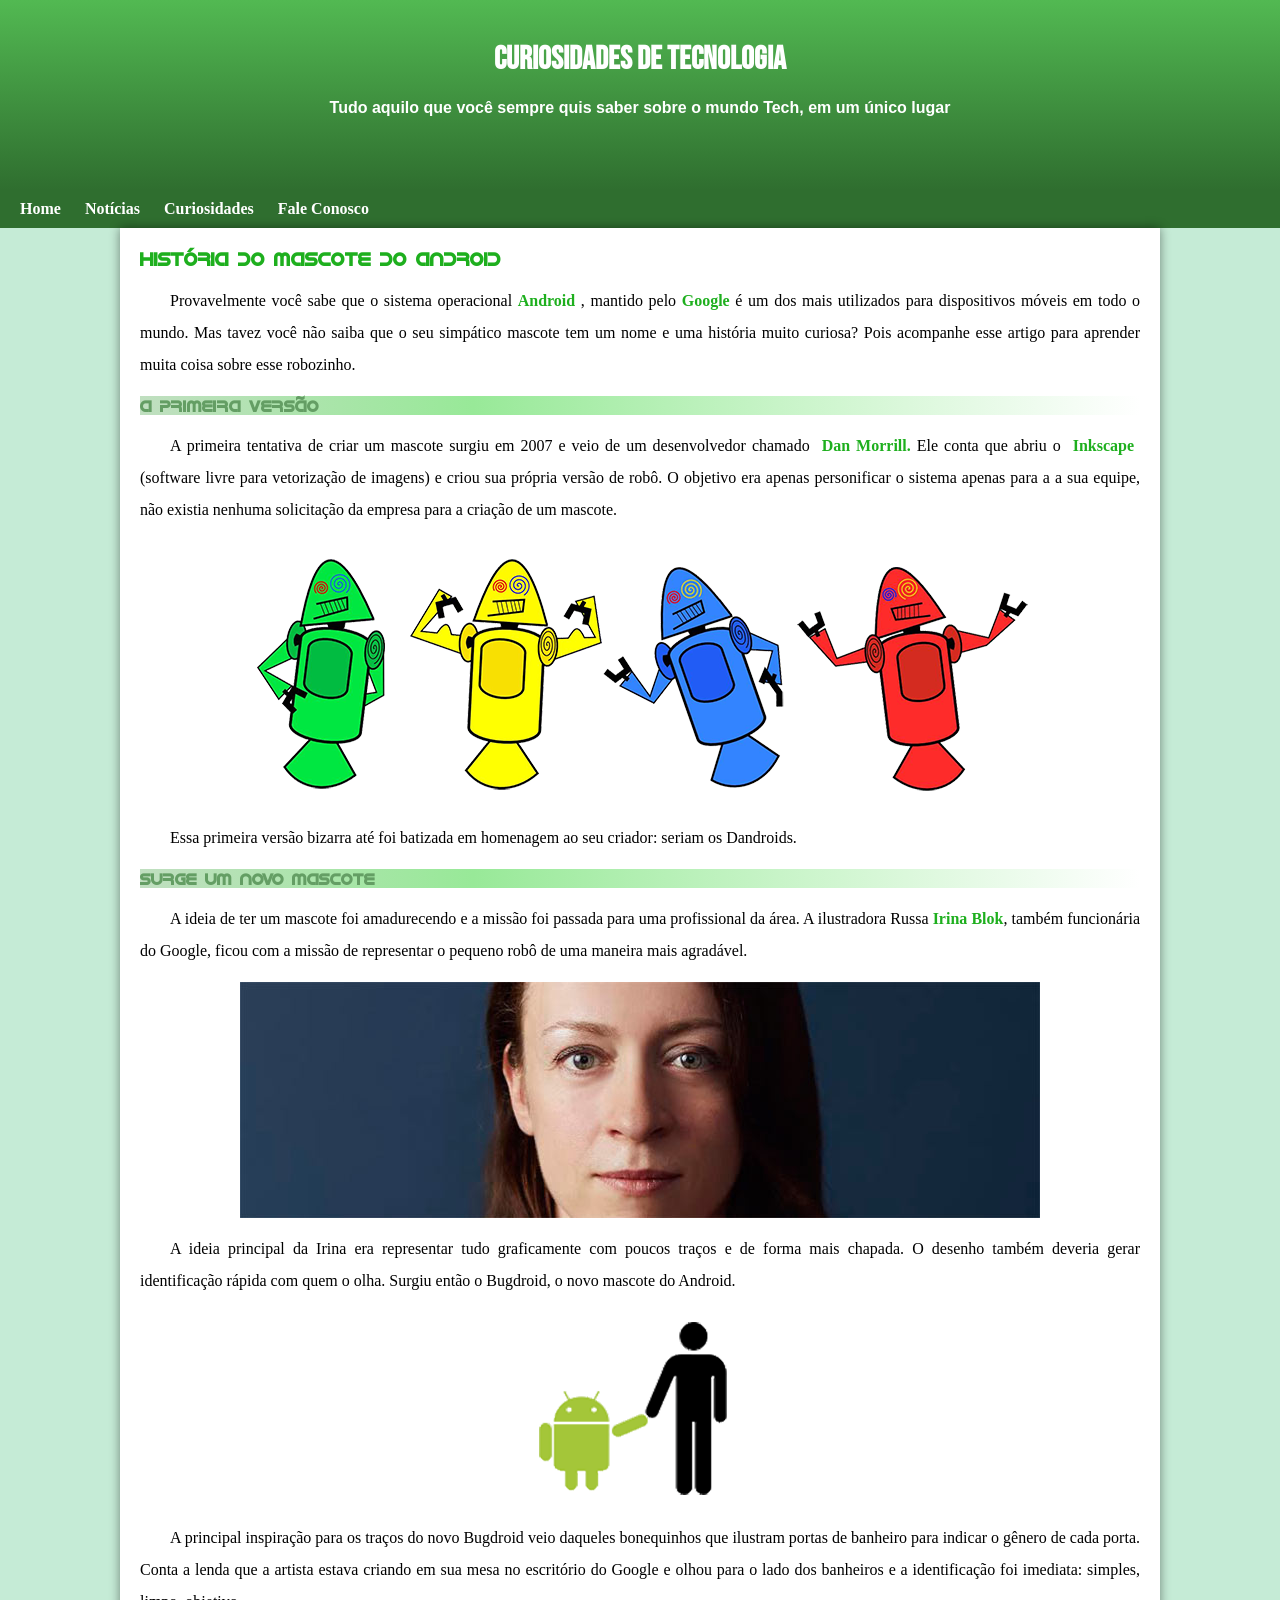
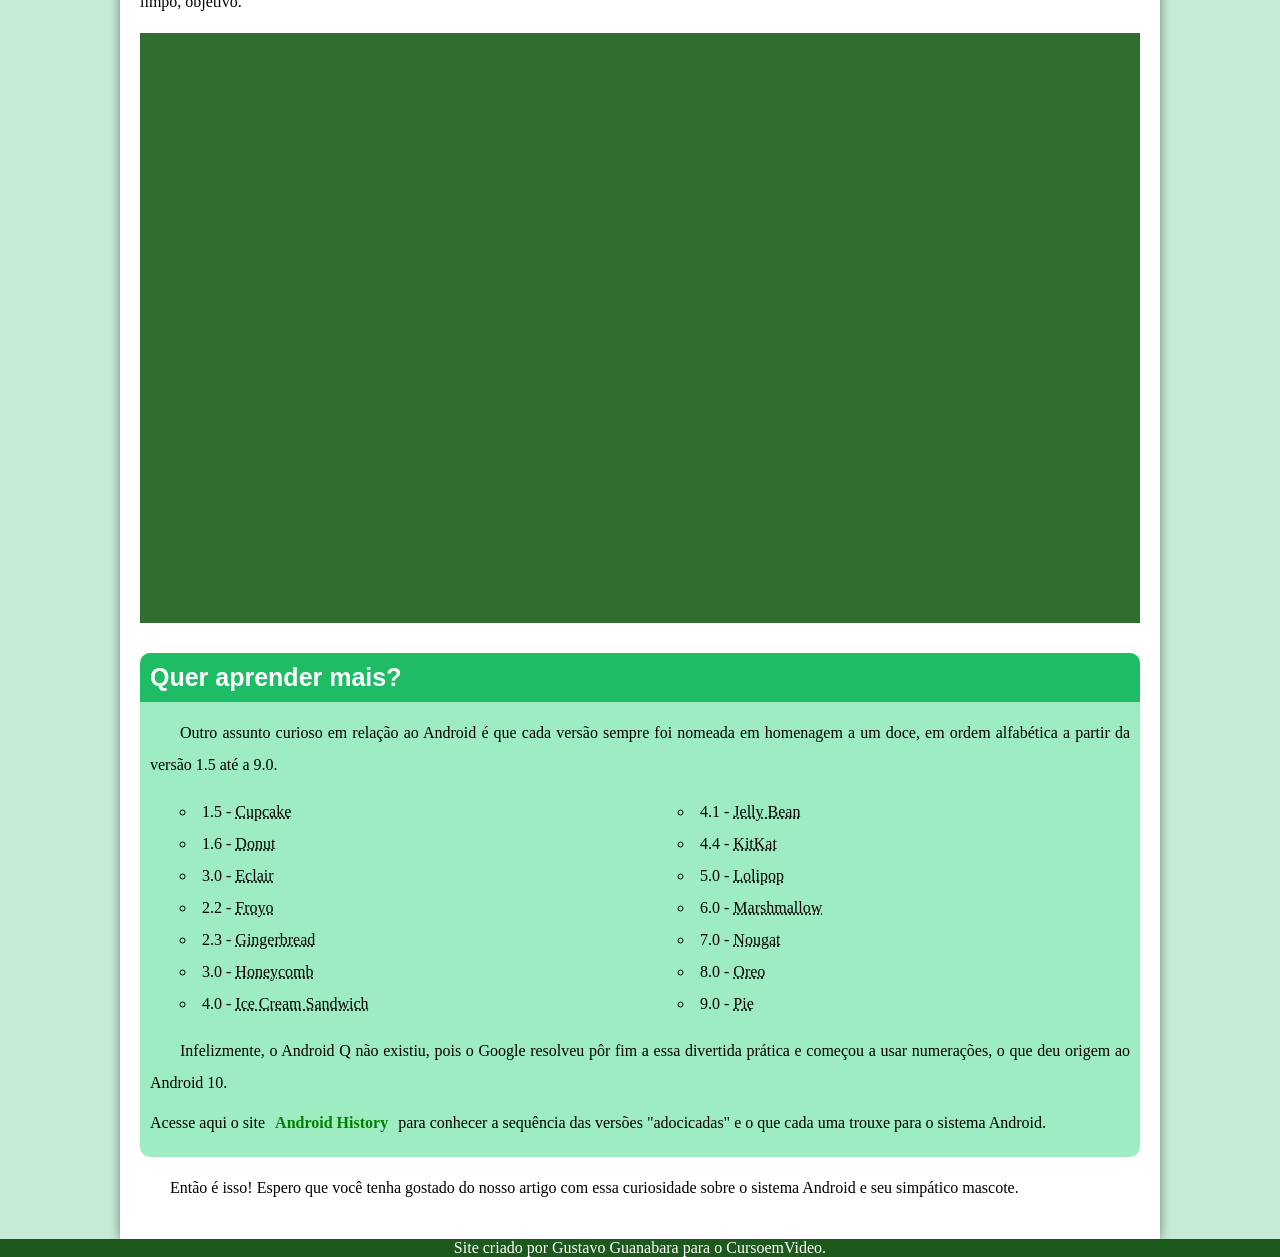
<file: index.html>
<!DOCTYPE html>
<html lang="pt-br">
<head>
    <meta charset="UTF-8">
    <meta name="viewport" content="width=device-width, initial-scale=1.0">
    <title> Como surgiu o mascote do Andoid</title>
<link rel="shortcut icon" href="imagens/favicon.ico" type="image/x-icon">
    <link rel="stylesheet" href="style.css">

</head>
<body>
    <header>
        <h1>Curiosidades de tecnologia</h1>
        <h2>Tudo aquilo que você sempre quis saber sobre o mundo Tech, em um único lugar</h2>
    </header>
    <nav>
            <a href="#">Home</a>
            <a href="#">Notícias</a>
            <a href="#">Curiosidades</a>
            <a href="#">Fale Conosco</a>  
     </nav>
    <main>
    <section>
        <h3>História do Mascote do Android</h3>
        <p>Provavelmente você sabe que o sistema operacional <strong>Android</strong> , mantido pelo <strong>Google</strong>  é um dos mais utilizados para dispositivos móveis em todo o mundo. Mas tavez você não saiba que o seu simpático mascote tem um nome e uma história muito curiosa? Pois acompanhe esse artigo para aprender muita coisa sobre esse robozinho.</p>
        <h4>A primeira versão</h4>
        <p>A primeira tentativa de criar um mascote surgiu em 2007 e veio de um desenvolvedor chamado <a href="https://androidcommunity.com/dan-morrill-shows-us-the-android-mascot-that-almost-was-20130103/" target="_blank">Dan Morrill.</a>Ele conta que abriu o <a href="https://inkscape.org/pt-br/" target="_blank">Inkscape</a> (software livre para vetorização de imagens) e criou sua própria versão de robô. O objetivo era apenas personificar o sistema apenas para a a sua equipe, não existia nenhuma solicitação da empresa para a criação de um mascote.</p>
        <picture class="resp">
            <source media="(max-width:500px)" srcset="imagens/dan-droids-pq.png" type="image/png">
            <img src="imagens/dan-droids.png" alt="imagem flexível">
            
        </picture>
        <p>Essa primeira versão bizarra até foi batizada em homenagem ao seu criador: seriam os Dandroids.</p>
        <h4>Surge um novo mascote</h4>
        <p>A ideia de ter um mascote foi amadurecendo e a missão foi passada para uma profissional da área. A ilustradora Russa <strong>Irina Blok</strong>, também funcionária do Google, ficou com a missão de representar o pequeno robô de uma maneira mais agradável.    </p>
        <picture class="resp">
            <source media="(max-width:500px)" srcset="imagens/irina-blok-pq.jpg" type="image/jpg">
            <img src="imagens/irina-blok.jpg" alt="imagem flexível">
        </picture>
        <p>A ideia principal da Irina era representar tudo graficamente com poucos traços e de forma mais chapada. O desenho também deveria gerar identificação rápida com quem o olha. Surgiu então o Bugdroid, o novo mascote do Android.</p>
        <picture>
            <img src="imagens/bugdroid.png" alt="bugdroid">     
        </picture>
        <p>A principal inspiração para os traços do novo Bugdroid veio daqueles bonequinhos que ilustram portas de banheiro para indicar o gênero de cada porta. Conta a lenda que a artista estava criando em sua mesa no escritório do Google e olhou para o lado dos banheiros e a identificação foi imediata: simples, limpo, objetivo.
        </p>
        <div class="video"><iframe width="560" height="315" src="https://www.youtube.com/embed/l2UDgpLz20M?si=NIPFOI85NmBvDEFs" title="YouTube video player" frameborder="0" allow="accelerometer; autoplay; clipboard-write; encrypted-media; gyroscope; picture-in-picture; web-share" referrerpolicy="strict-origin-when-cross-origin" allowfullscreen></iframe>
        </div>
        

    <article>
        <h5>Quer aprender mais?</h5>
        <p>Outro assunto curioso em relação ao Android é que cada versão sempre foi nomeada em homenagem a um doce, em ordem alfabética a partir da versão 1.5 até a 9.0.       </p>
        <ul>
            <li>1.5 - <abbr title="Bolo de copo">Cupcake</abbr></li>
            <li>1.6 - <abbr title="Rosquinha">Donut</abbr></li>
            <li>3.0 - <abbr title="Bomba de chocolate">Eclair</abbr></li>
            <li>2.2 - <abbr title="Iogurte Congelado">Froyo</abbr></li>
            <li>2.3 - <abbr title="Biscoito de Gengibre">Gingerbread</abbr></li>
            <li>3.0 - <abbr title="Favo de Mel">Honeycomb</abbr></li>
            <li>4.0 - <abbr title="Sanduíche de Sorvete">Ice Cream Sandwich</abbr></li>
            <li>4.1 - <abbr title="Jujuba">Jelly Bean</abbr></li>
            <li>4.4 - <abbr title="Kitkat">KitKat</abbr></li>
            <li>5.0 - <abbr title="Pirulito">Lolipop</abbr></li>
            <li>6.0 - <abbr title="Mashmallow">Marshmallow</abbr></li>
            <li>7.0 - <abbr title="Torrone">Nougat</abbr></li>
            <li>8.0 - <abbr title="Oreo">Oreo</abbr></li>
            <li>9.0 - <abbr title="Torta">Pie</abbr></li>
        </ul>
        <p>Infelizmente, o Android Q não existiu, pois o Google resolveu pôr fim a essa divertida prática e começou a usar numerações, o que deu origem ao Android 10.

        </p>Acesse aqui o site <a href="https://en.wikipedia.org/wiki/Android_(operating_system)" target="_blank">Android History</a> para conhecer a sequência das versões "adocicadas" e o que cada uma trouxe para o sistema Android.</p>
    </article>
        <p>Então é isso! Espero que você tenha gostado do nosso artigo com essa curiosidade sobre o sistema Android e seu simpático mascote.</p>
    </section>

    </main>
    <footer>
        Site criado por Gustavo Guanabara para o CursoemVideo.
    </footer>
    
</body>
</html>
</file>
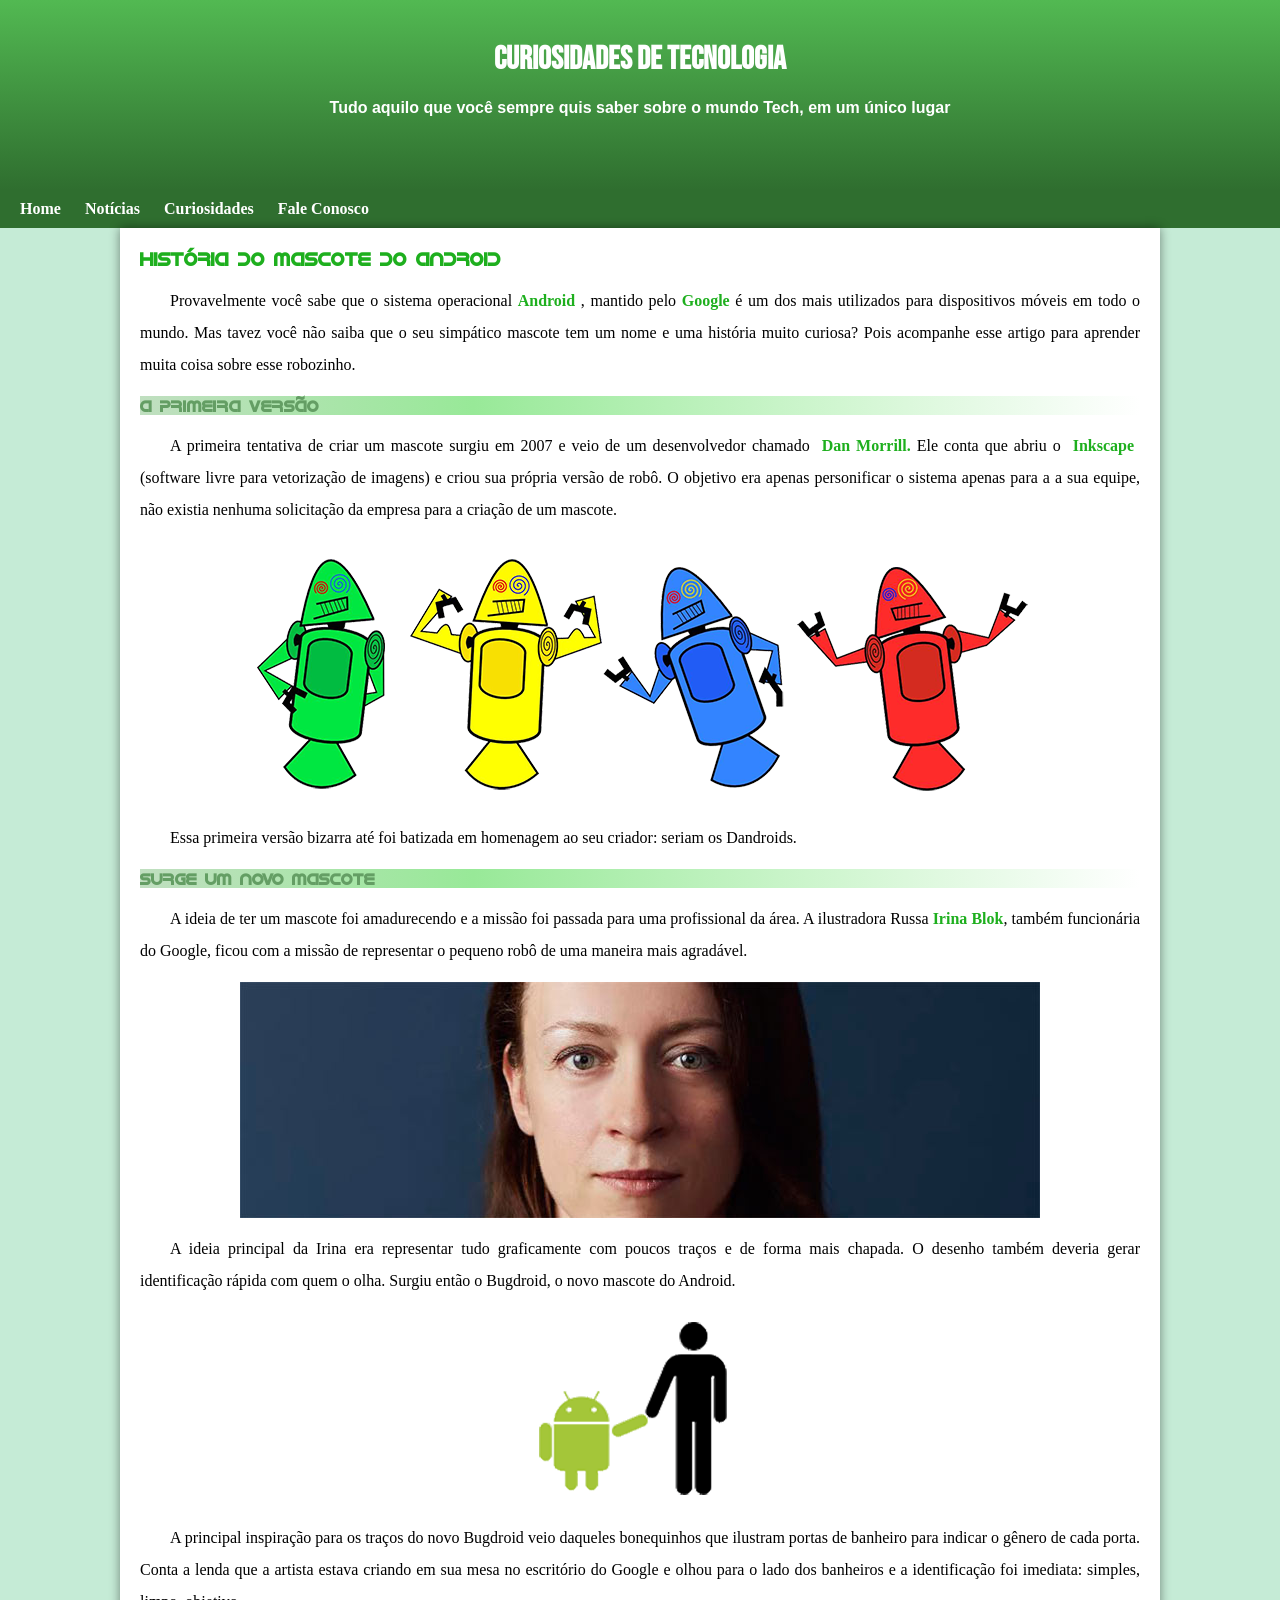
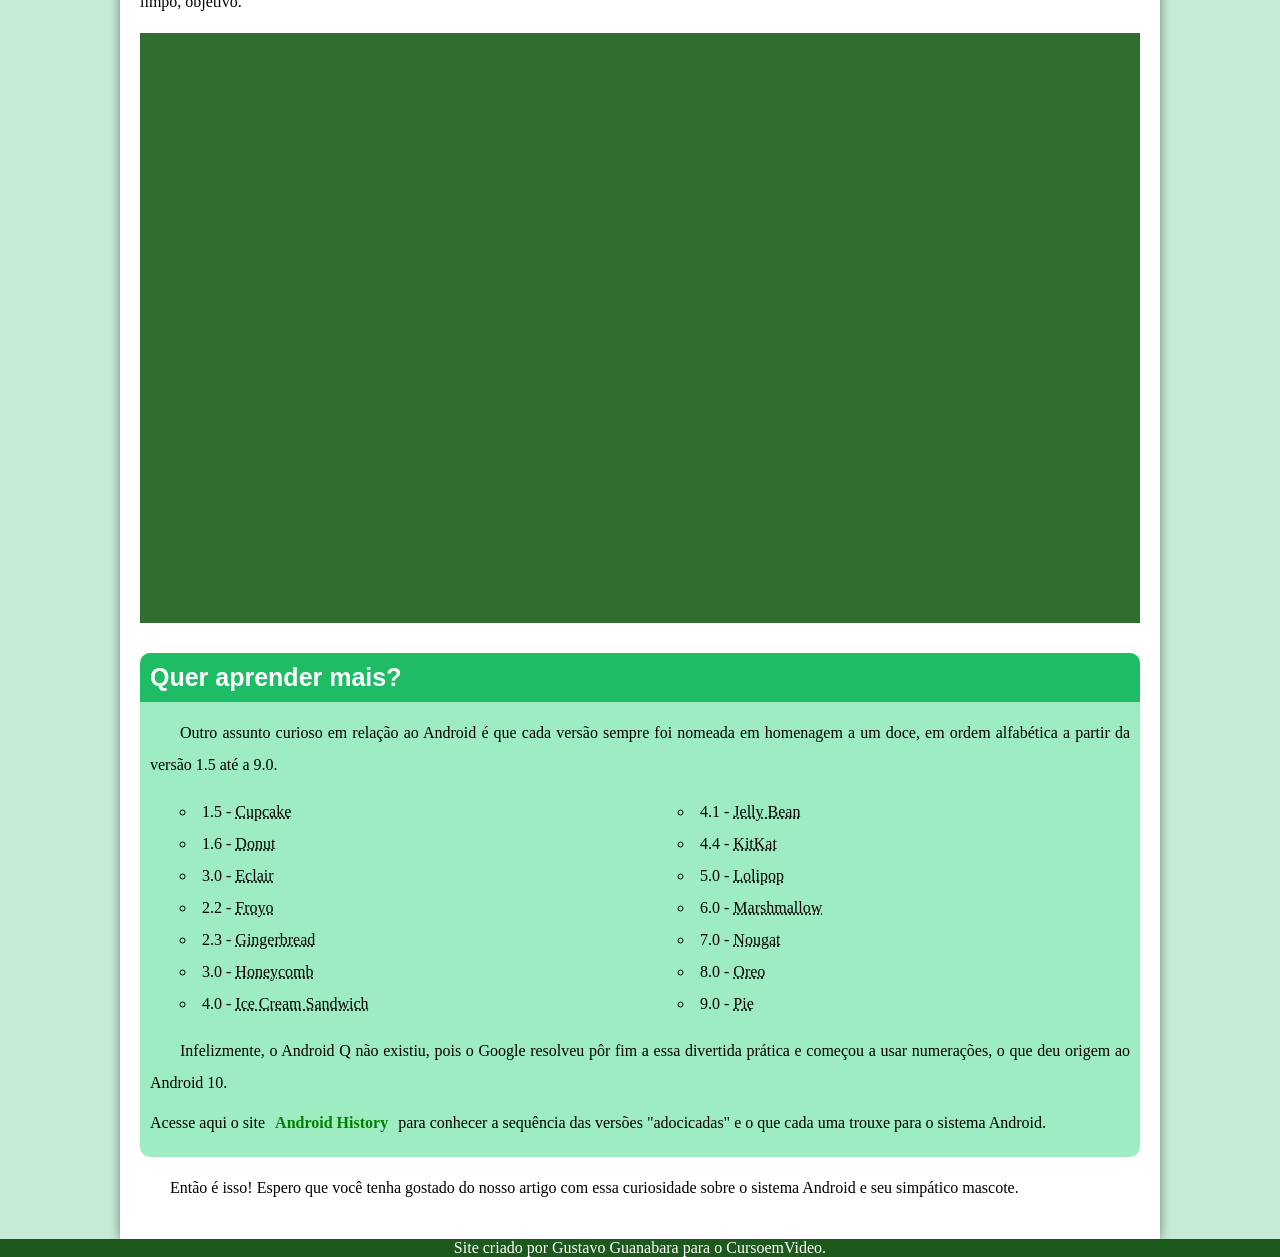
<file: index.html.html>
<!DOCTYPE html>
<html lang="pt-br">
<head>
    <meta charset="UTF-8">
    <meta name="viewport" content="width=device-width, initial-scale=1.0">
    <title> Como surgiu o mascote do Andoid</title>
<link rel="shortcut icon" href="imagens/favicon.ico" type="image/x-icon">
    <link rel="stylesheet" href="style.css">

</head>
<body>
    <header>
        <h1>Curiosidades de tecnologia</h1>
        <h2>Tudo aquilo que você sempre quis saber sobre o mundo Tech, em um único lugar</h2>
    </header>
    <nav>
            <a href="#">Home</a>
            <a href="#">Notícias</a>
            <a href="#">Curiosidades</a>
            <a href="#">Fale Conosco</a>  
     </nav>
    <main>
    <section>
        <h3>História do Mascote do Android</h3>
        <p>Provavelmente você sabe que o sistema operacional <strong>Android</strong> , mantido pelo <strong>Google</strong>  é um dos mais utilizados para dispositivos móveis em todo o mundo. Mas tavez você não saiba que o seu simpático mascote tem um nome e uma história muito curiosa? Pois acompanhe esse artigo para aprender muita coisa sobre esse robozinho.</p>
        <h4>A primeira versão</h4>
        <p>A primeira tentativa de criar um mascote surgiu em 2007 e veio de um desenvolvedor chamado <a href="https://androidcommunity.com/dan-morrill-shows-us-the-android-mascot-that-almost-was-20130103/" target="_blank">Dan Morrill.</a>Ele conta que abriu o <a href="https://inkscape.org/pt-br/" target="_blank">Inkscape</a> (software livre para vetorização de imagens) e criou sua própria versão de robô. O objetivo era apenas personificar o sistema apenas para a a sua equipe, não existia nenhuma solicitação da empresa para a criação de um mascote.</p>
        <picture>
            <source media="(max-width:600px)" srcset="imagens/dan-droids-pq.png" type="image/png">
            <img src="imagens/dan-droids.png" alt="imagem flexível">
            
        </picture>
        <p>Essa primeira versão bizarra até foi batizada em homenagem ao seu criador: seriam os Dandroids.</p>
        <h4>Surge um novo mascote</h4>
        <p>A ideia de ter um mascote foi amadurecendo e a missão foi passada para uma profissional da área. A ilustradora Russa <strong>Irina Blok</strong>, também funcionária do Google, ficou com a missão de representar o pequeno robô de uma maneira mais agradável.    </p>
        <picture>
            <source media="(max-width:500px)" srcset="imagens/irina-blok-pq.jpg" type="image/jpg">
            <img src="imagens/irina-blok.jpg" alt="imagem flexível">
        </picture>
        <p>A ideia principal da Irina era representar tudo graficamente com poucos traços e de forma mais chapada. O desenho também deveria gerar identificação rápida com quem o olha. Surgiu então o Bugdroid, o novo mascote do Android.</p>
        <picture>
            <img src="imagens/bugdroid.png" alt="bugdroid">     
        </picture>
        <p>A principal inspiração para os traços do novo Bugdroid veio daqueles bonequinhos que ilustram portas de banheiro para indicar o gênero de cada porta. Conta a lenda que a artista estava criando em sua mesa no escritório do Google e olhou para o lado dos banheiros e a identificação foi imediata: simples, limpo, objetivo.
        </p>
        <div class="video"><iframe width="560" height="315" src="https://www.youtube.com/embed/l2UDgpLz20M?si=NIPFOI85NmBvDEFs" title="YouTube video player" frameborder="0" allow="accelerometer; autoplay; clipboard-write; encrypted-media; gyroscope; picture-in-picture; web-share" referrerpolicy="strict-origin-when-cross-origin" allowfullscreen></iframe>
        </div>
        

    <article>
        <h5>Quer aprender mais?</h5>
        <p>Outro assunto curioso em relação ao Android é que cada versão sempre foi nomeada em homenagem a um doce, em ordem alfabética a partir da versão 1.5 até a 9.0.       </p>
        <ul>
            <li>1.5 - <abbr title="Bolo de copo">Cupcake</abbr></li>
            <li>1.6 - <abbr title="Rosquinha">Donut</abbr></li>
            <li>3.0 - <abbr title="Bomba de chocolate">Eclair</abbr></li>
            <li>2.2 - <abbr title="Iogurte Congelado">Froyo</abbr></li>
            <li>2.3 - <abbr title="Biscoito de Gengibre">Gingerbread</abbr></li>
            <li>3.0 - <abbr title="Favo de Mel">Honeycomb</abbr></li>
            <li>4.0 - <abbr title="Sanduíche de Sorvete">Ice Cream Sandwich</abbr></li>
            <li>4.1 - <abbr title="Jujuba">Jelly Bean</abbr></li>
            <li>4.4 - <abbr title="Kitkat">KitKat</abbr></li>
            <li>5.0 - <abbr title="Pirulito">Lolipop</abbr></li>
            <li>6.0 - <abbr title="Mashmallow">Marshmallow</abbr></li>
            <li>7.0 - <abbr title="Torrone">Nougat</abbr></li>
            <li>8.0 - <abbr title="Oreo">Oreo</abbr></li>
            <li>9.0 - <abbr title="Torta">Pie</abbr></li>
        </ul>
        <p>Infelizmente, o Android Q não existiu, pois o Google resolveu pôr fim a essa divertida prática e começou a usar numerações, o que deu origem ao Android 10.

        </p>Acesse aqui o site <a href="https://en.wikipedia.org/wiki/Android_(operating_system)" target="_blank">Android History</a> para conhecer a sequência das versões "adocicadas" e o que cada uma trouxe para o sistema Android.</p>
    </article>
        <p>Então é isso! Espero que você tenha gostado do nosso artigo com essa curiosidade sobre o sistema Android e seu simpático mascote.</p>
    </section>

    </main>
    <footer>
        Site criado por Gustavo Guanabara para o CursoemVideo.
    </footer>
    
</body>
</html>
</file>
<file: style.css>
@charset "UTF-8";

@import url('https://fonts.googleapis.com/css2?family=Bebas+Neue&display=swap');

@font-face{
    font-family: 'Android';
    src: url('fontes/idroid.otf'); format('opentype');
    font-weight: normal;
}

:root{
    --corbase: #c5ebd6
    --fontebasica: "Bebas Neue", sans-serif;
    --fonteandroid: 'Android';
    

}

*{
    margin: 0px;
    padding: 0px;
}



header{ background-image: linear-gradient(to top, rgb(47, 110, 47), rgb(82, 185, 82));
    min-height: 150px;
    padding-top: 40px;
}
h1{
    font-size: 32px;
    font-family: "Bebas Neue", sans-serif;
    color: white;
    text-align: center;
    margin-bottom: 20px;
}
h2{ font-size: 16px;
     font-family: Arial, Helvetica, sans-serif;
    color: white;
    text-align: center;
}
nav{ background-color: rgb(47, 110, 47);
    padding: 10px;

}
nav > a {
    padding: 10px;
    color: white;
    text-decoration: none;
    font-weight: bold;
}
nav > a:hover{
    background-color: rgb(102, 199, 102);
    border-radius: 5px;
}

main{
    background-color: #c5ebd6;

}
div.video{
    background-color: rgb(47, 110, 47);
    margin-bottom: 30px;
    position:relative;
    padding-bottom: 59%;
    
}
div.video > iframe{
    position: absolute;
    top: 5%;
    left: 5%;
    width: 90%;
    height: 90%;
}

section{
    background-color: white;
    box-shadow: 0px 0px 10px rgba(0, 0, 0, 0.445);
    min-width: 350px;
    max-width: 1000px;
    margin: auto;
    padding: 20px;
}
strong{
    color:rgb(30, 175, 30);
}
main a{
    text-decoration: none;
    font-weight: bold;
    color:rgb(30, 175, 30);
    padding: 2px 6px;

}
main a:hover{
    text-decoration: underline;
}
.resp{
    min-width: 350px;
    max-width: 1000px;
}
img{
    display: block;
    margin: auto
   
}

h3{font-family: 'Android';
    color: rgb(30, 175, 30);

}
h4{
    background-image: linear-gradient(to right, rgb(192, 223, 192), rgb(152, 233, 152), rgb(204, 245, 204), white);
    font-family: 'Android';
    color: rgb(100, 158, 100);
}
article{background-color: rgb(158, 236, 193);
    min-width: 350px;
    max-width: 1000px;
    margin: auto; 
    border-radius: 10px;
    padding: 10px;
}
h5{
    background-color:  rgb(30, 189, 101);
    font-size: 25px;
    color: white;
    padding: 10px;
    font-family: Arial, Helvetica, sans-serif;
    margin: -10px -10px 5px -10px;
    border-radius: 10px 10px 0px 0px;

    }

ul{ margin: 15px 0px;
    text-align: justify;
    text-indent: 30px;
    line-height: 2em;
    list-style-position: inside;
    columns: 2;
    list-style-type:circle;

}

p{  margin: 15px 0px;
    text-align: justify;
    text-indent: 30px;
    line-height: 2em;
}

footer{
    background-color: rgb(29, 88, 29);
    text-align: center;
    color: white;
}
article > a{
    color: green;
    text-decoration: solid;
    
}
</file>
